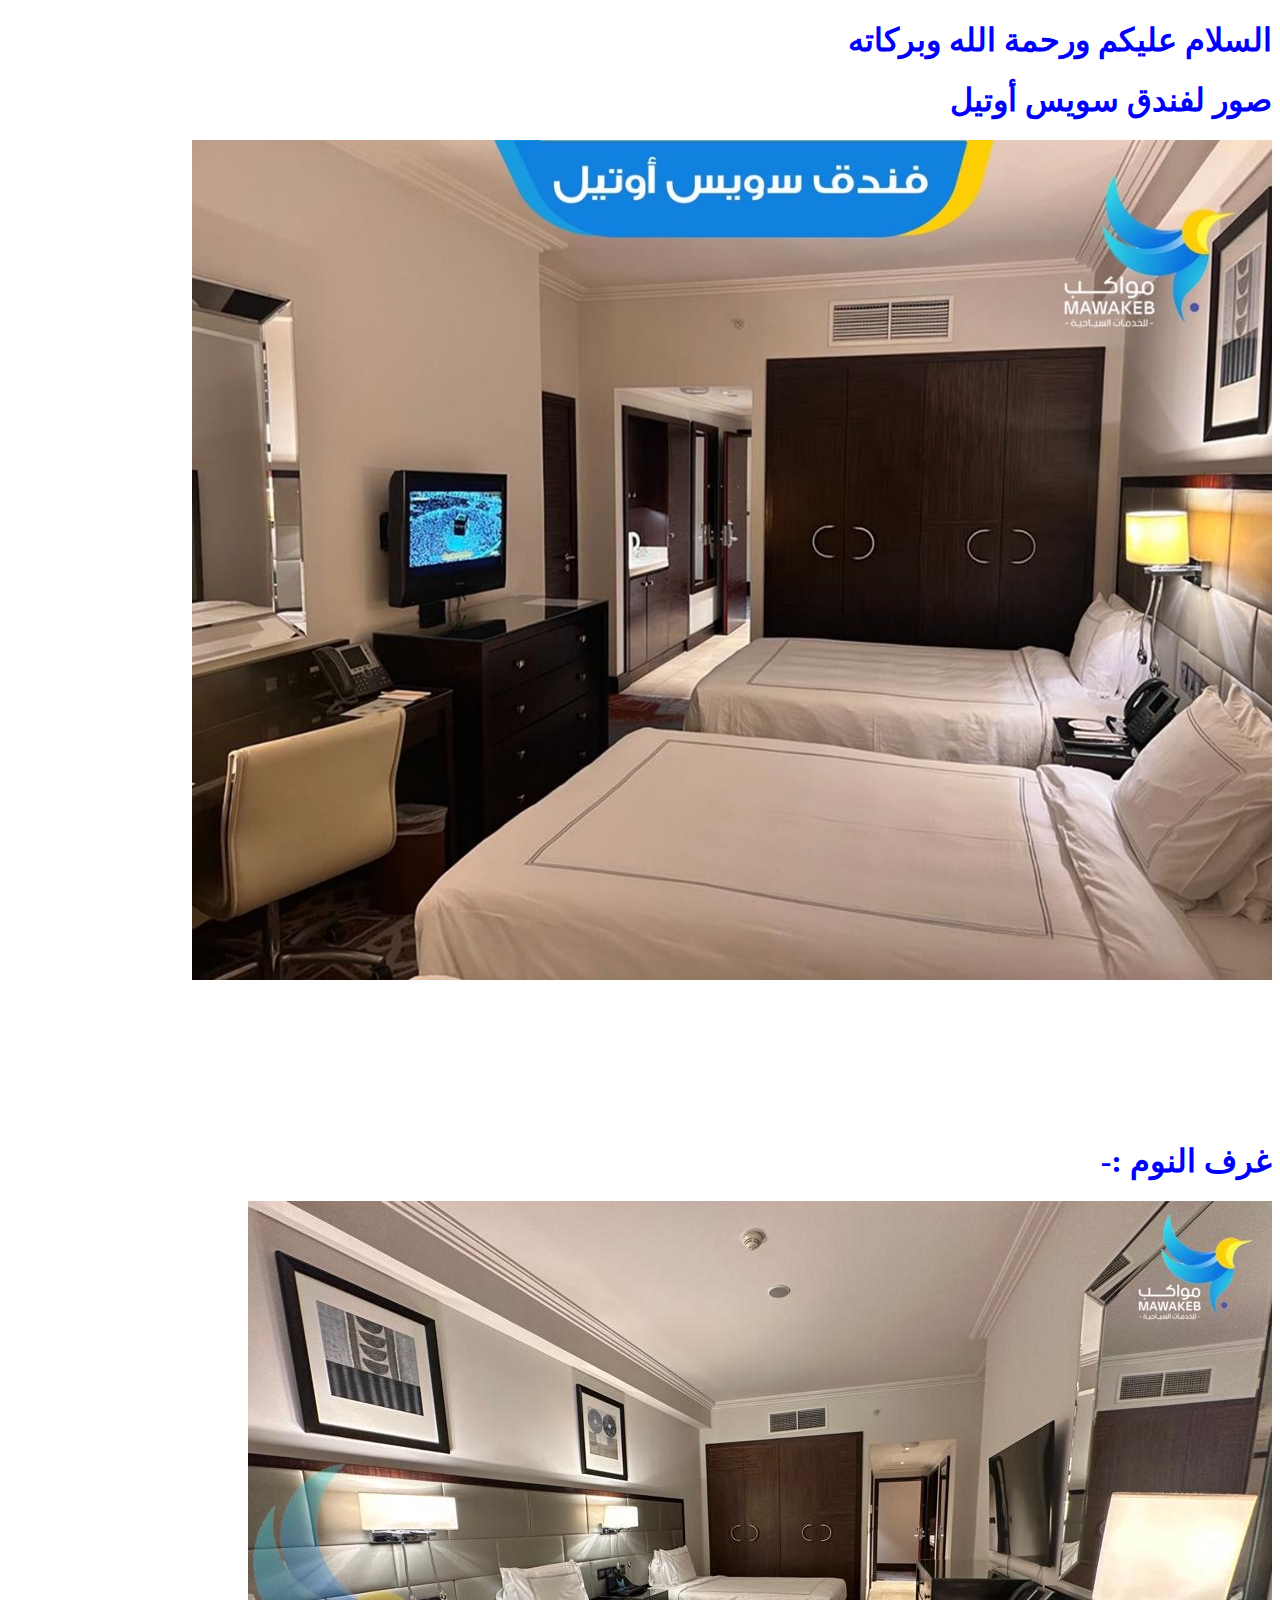
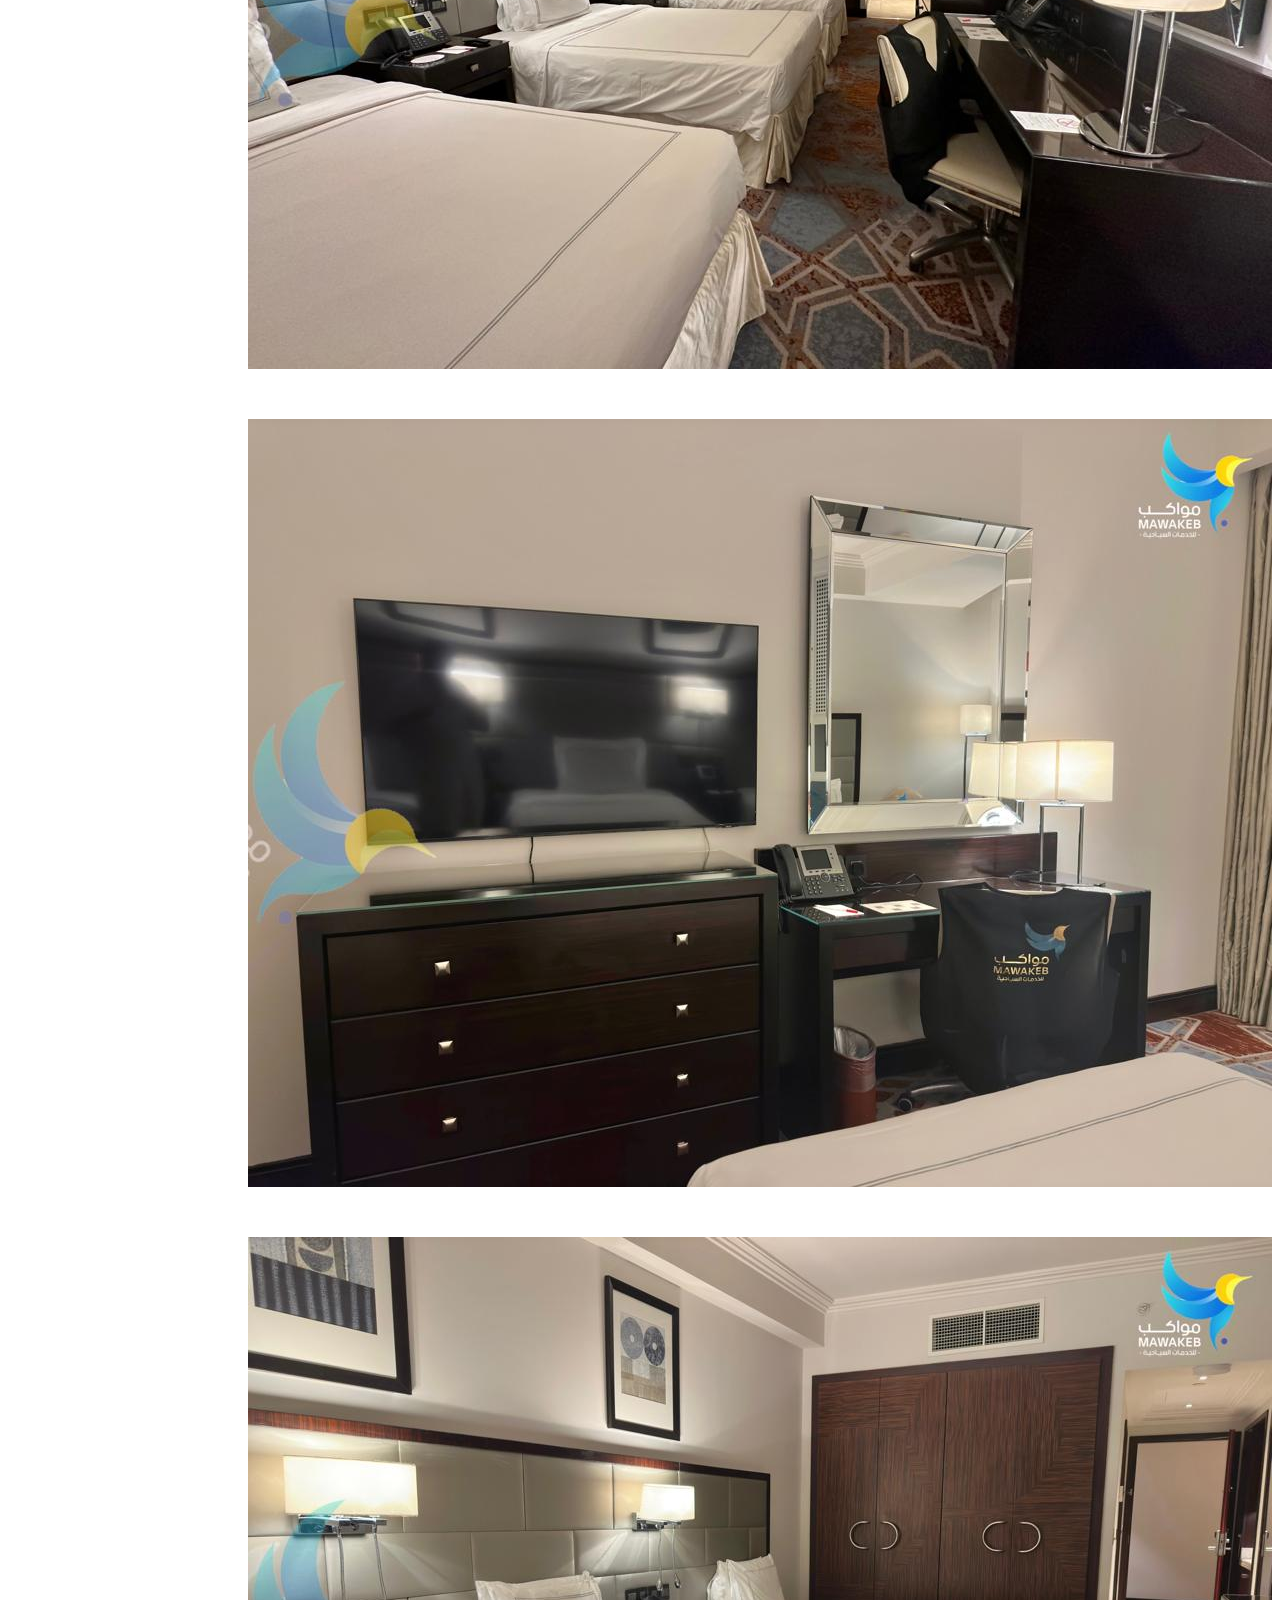
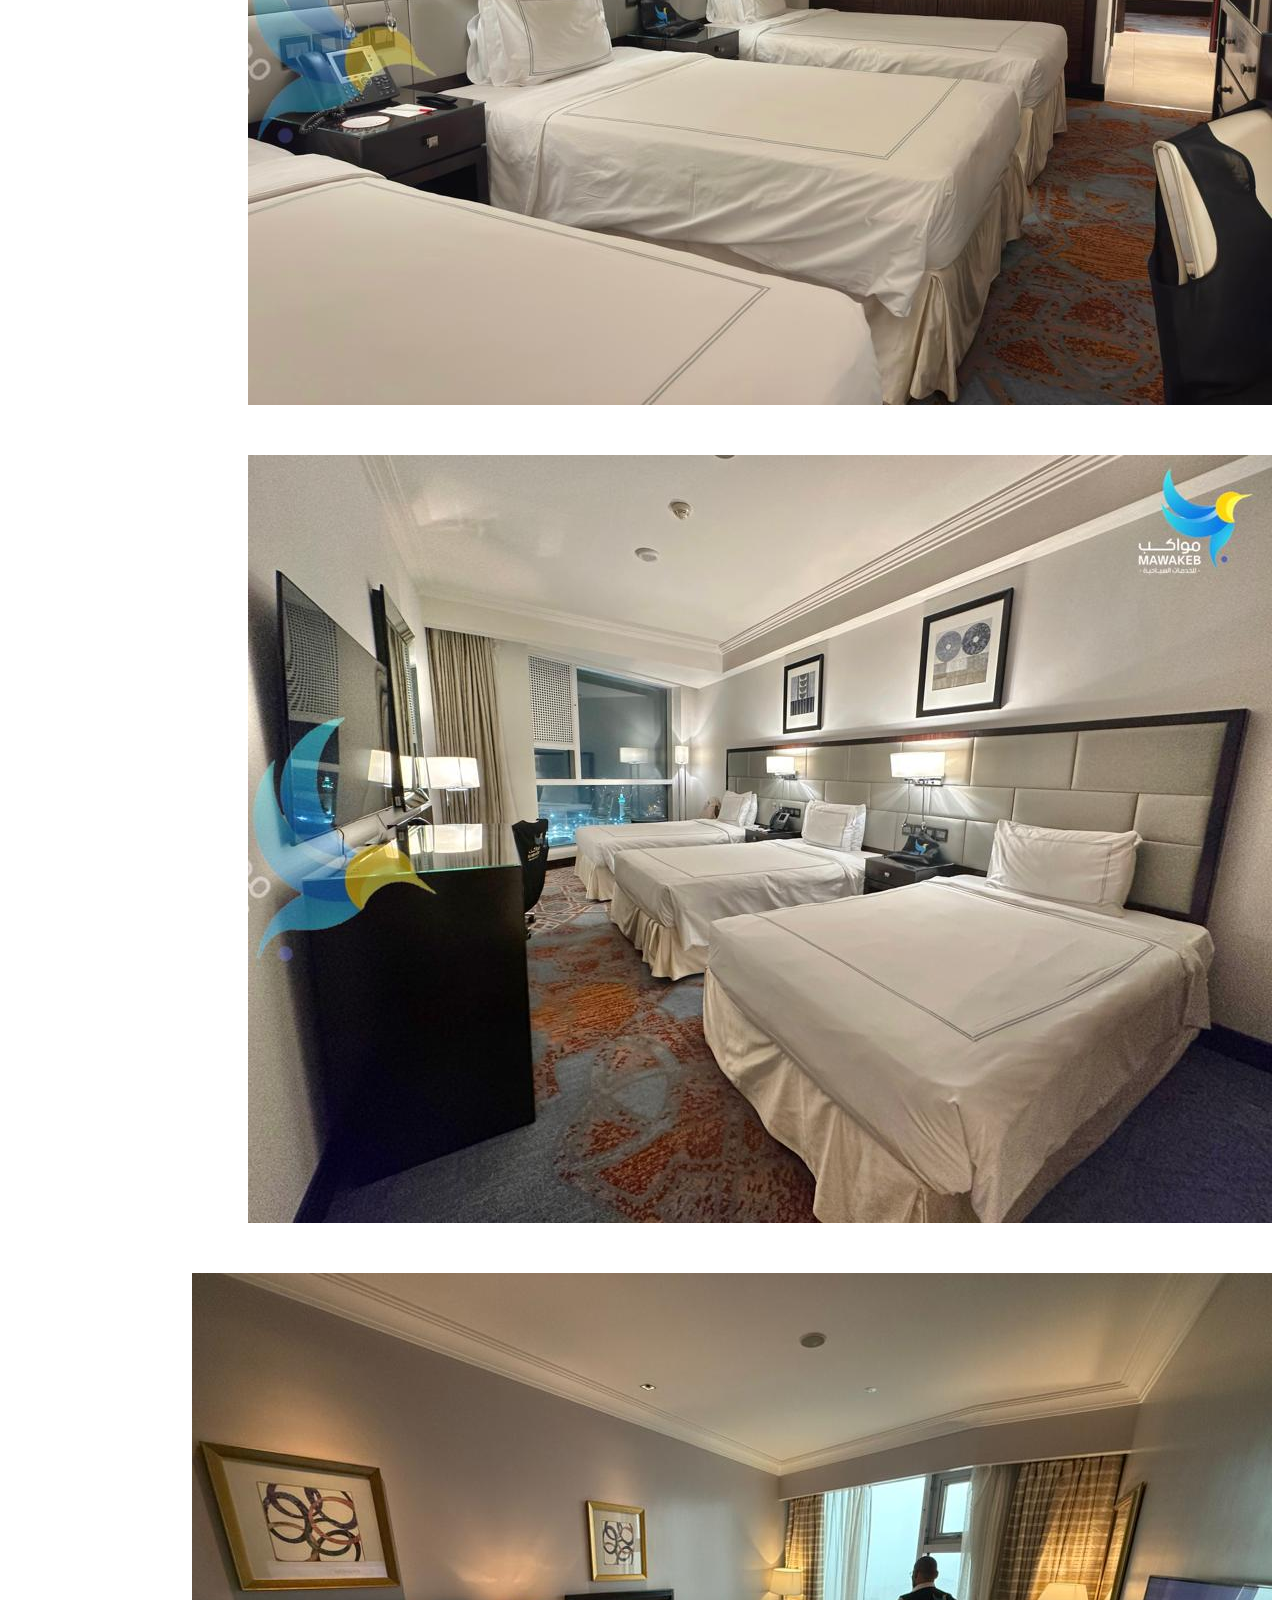
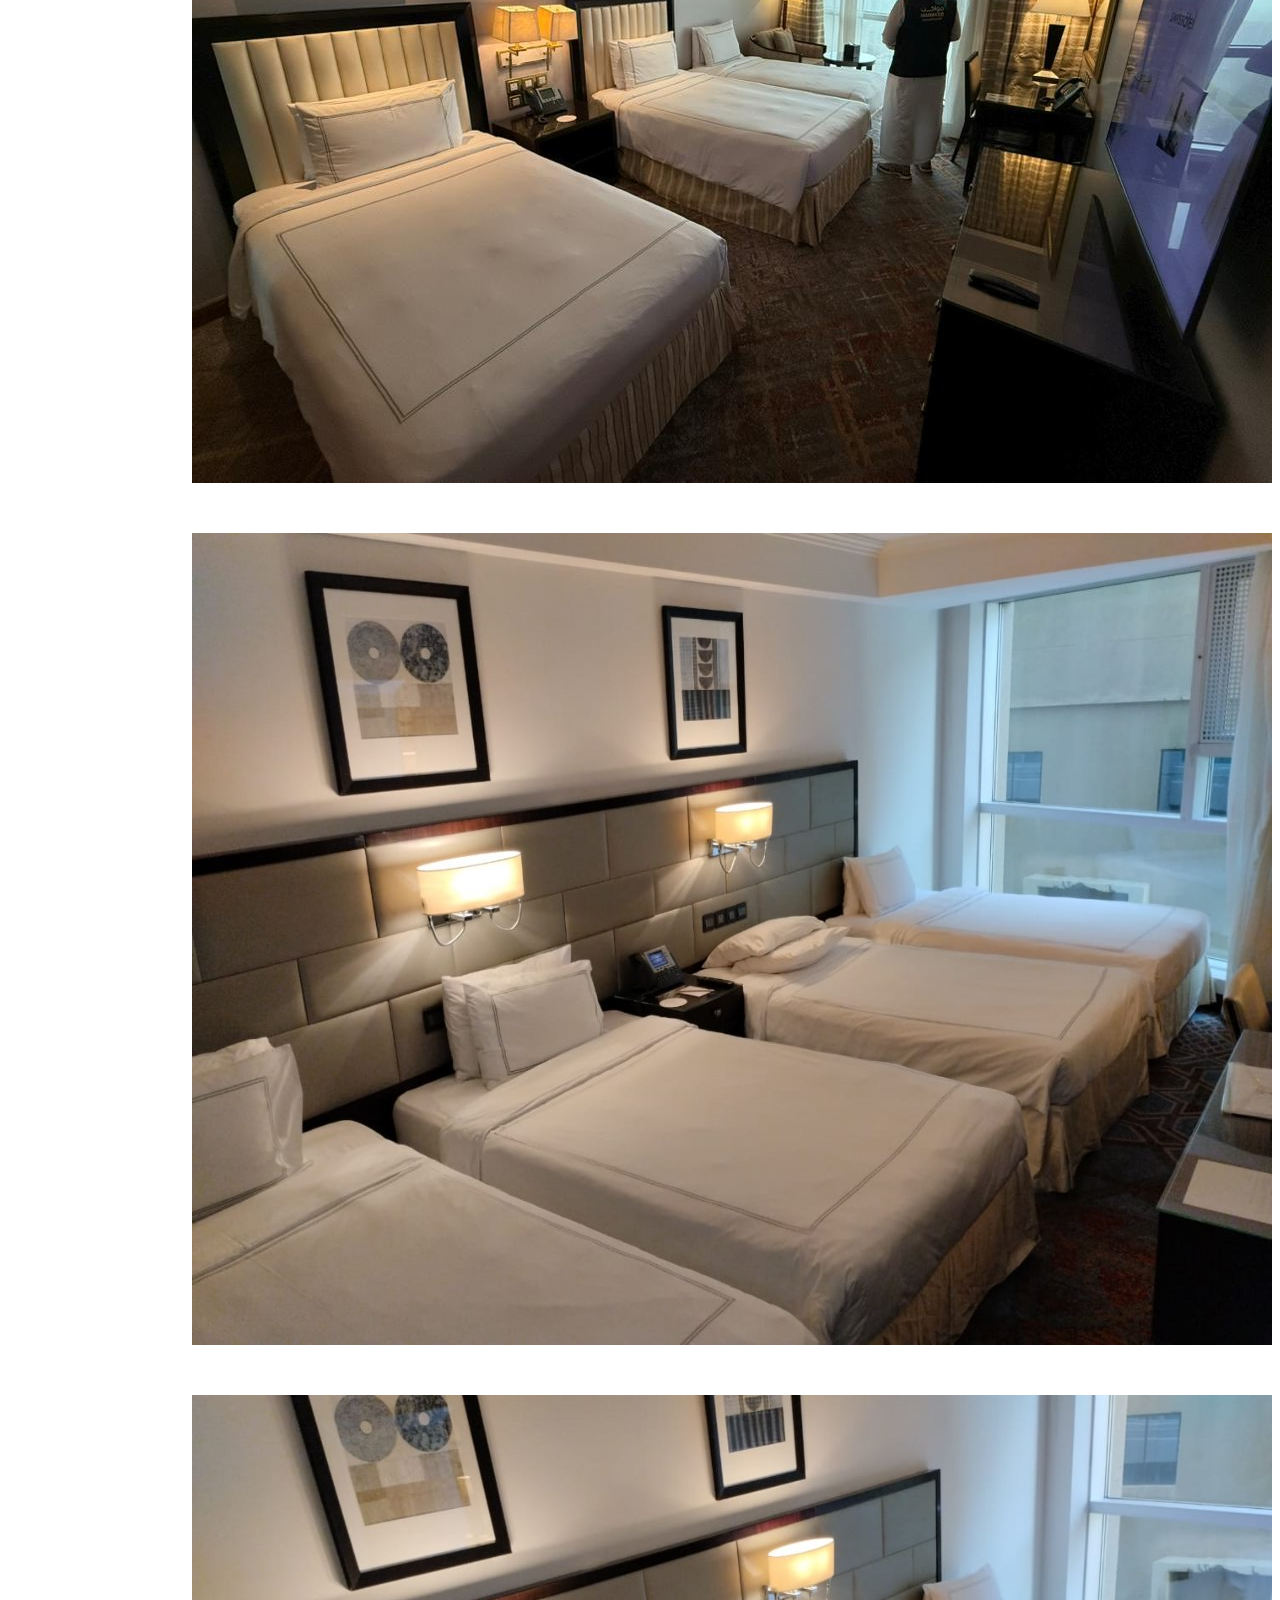
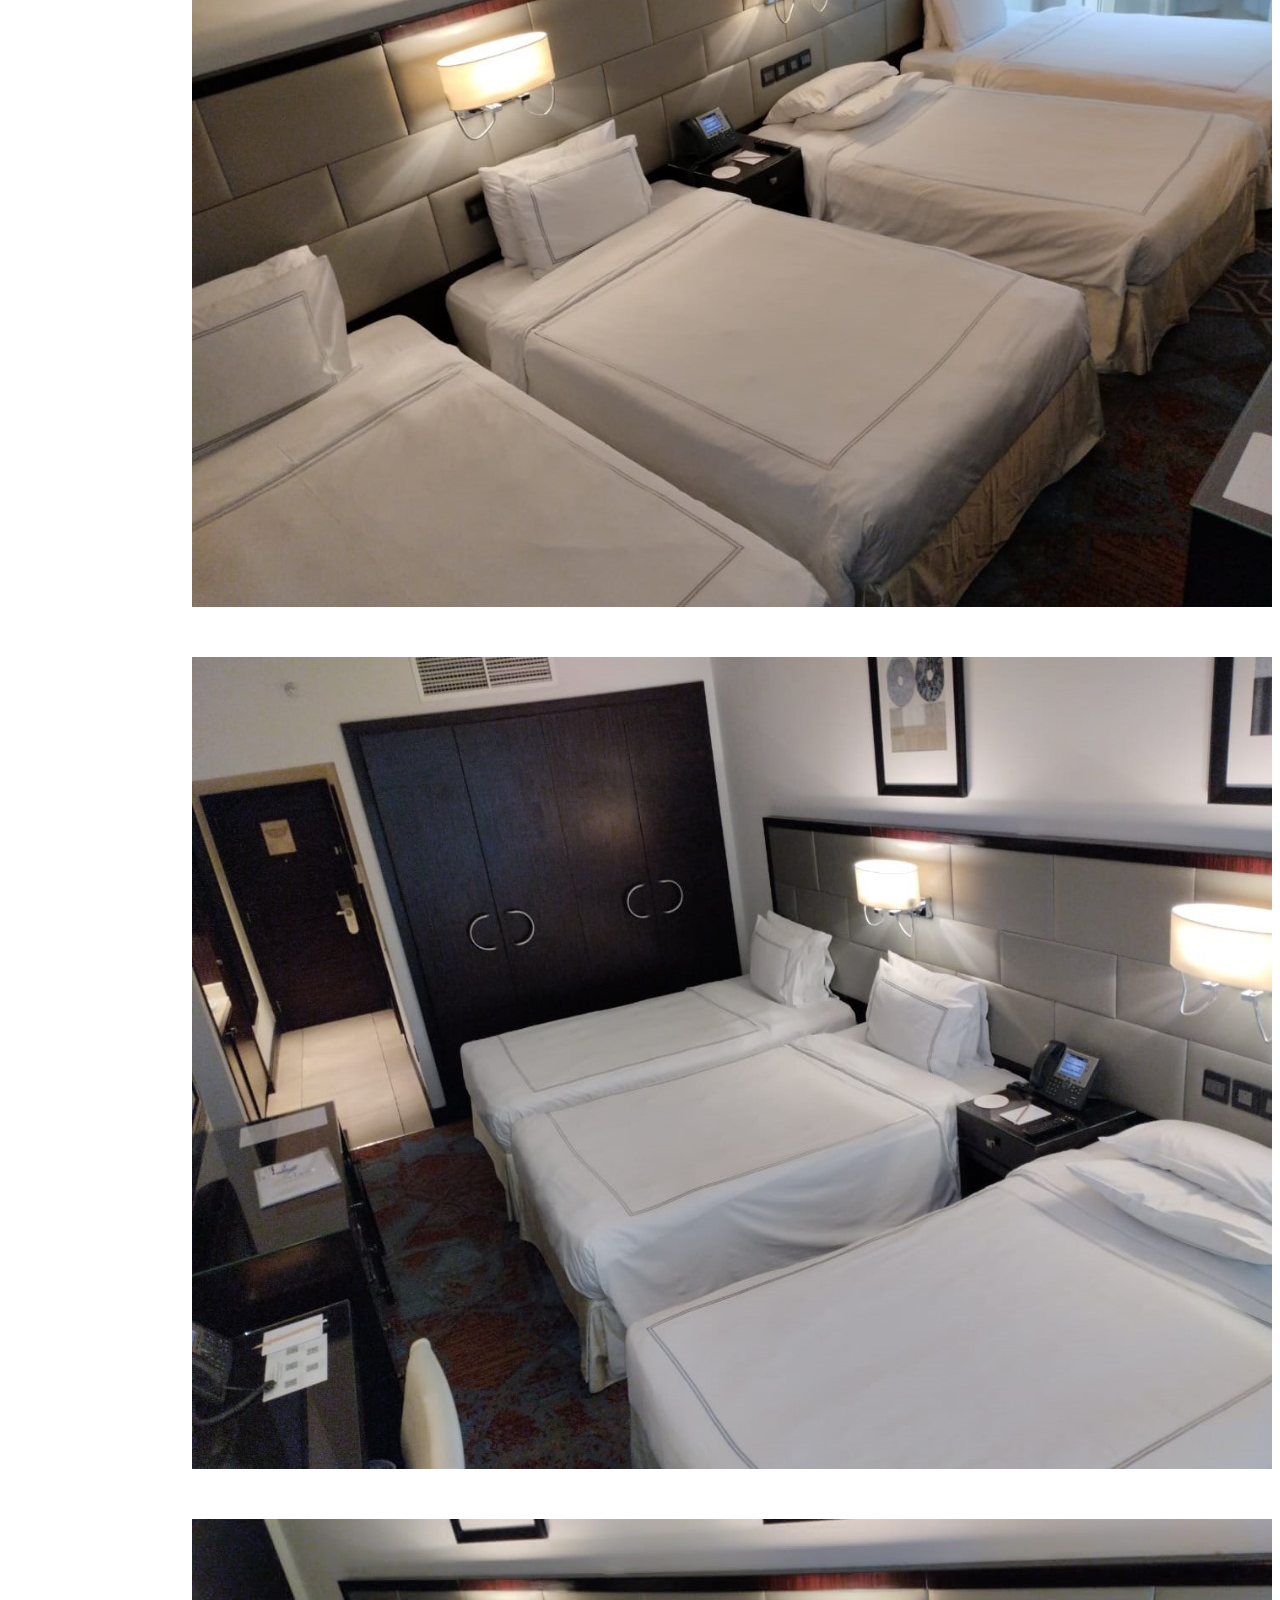
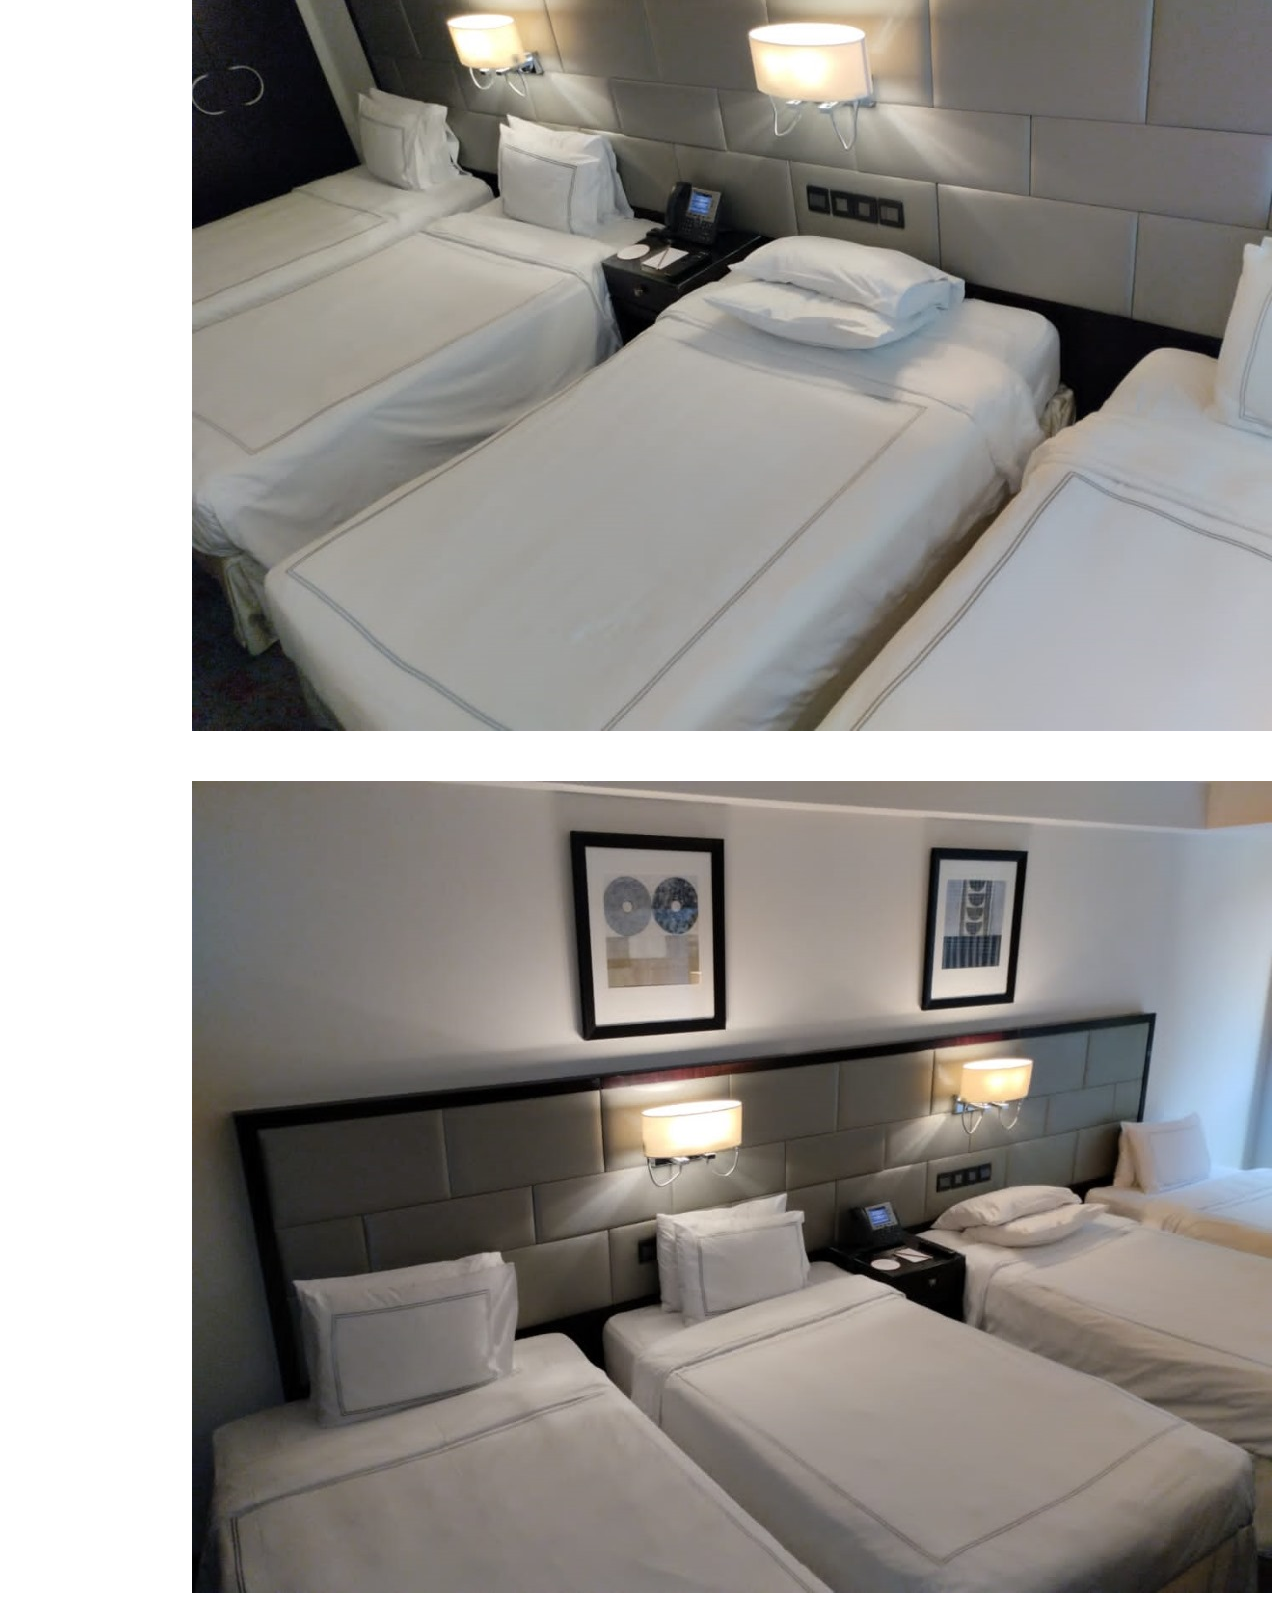
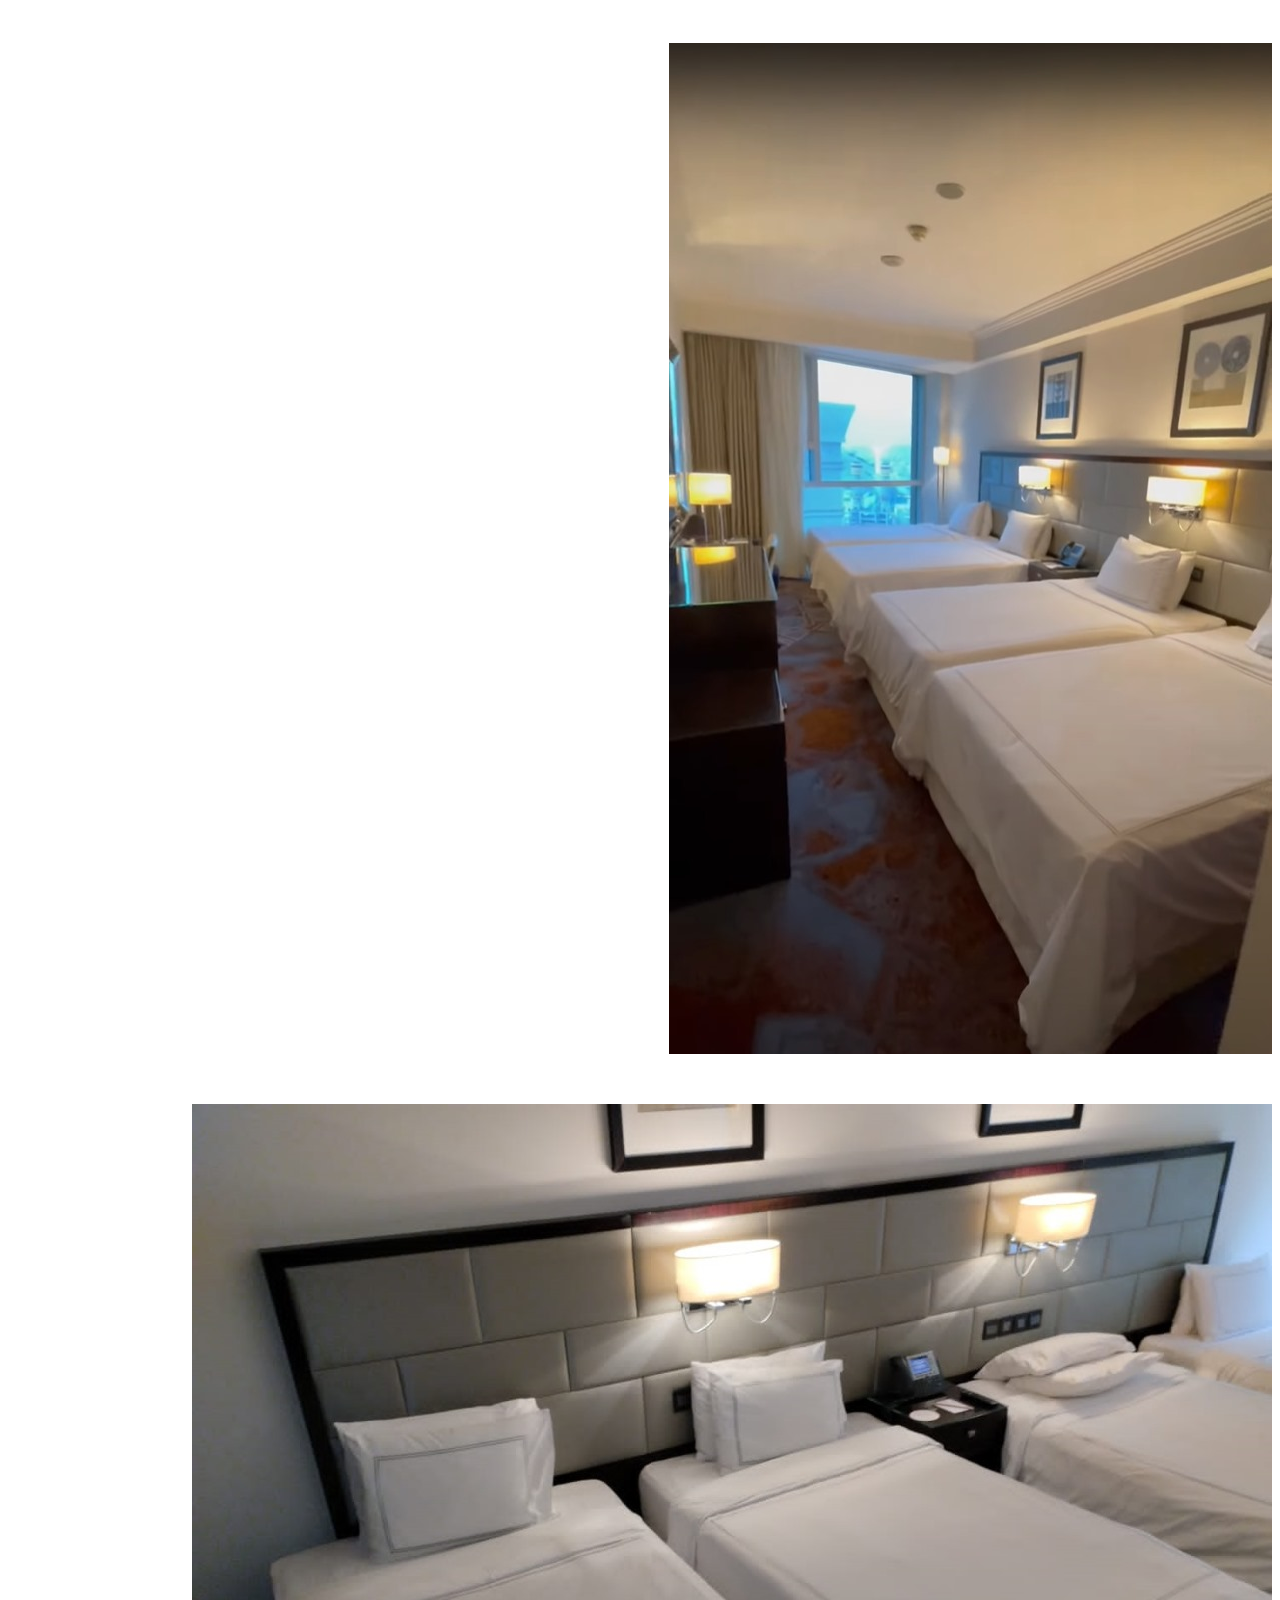
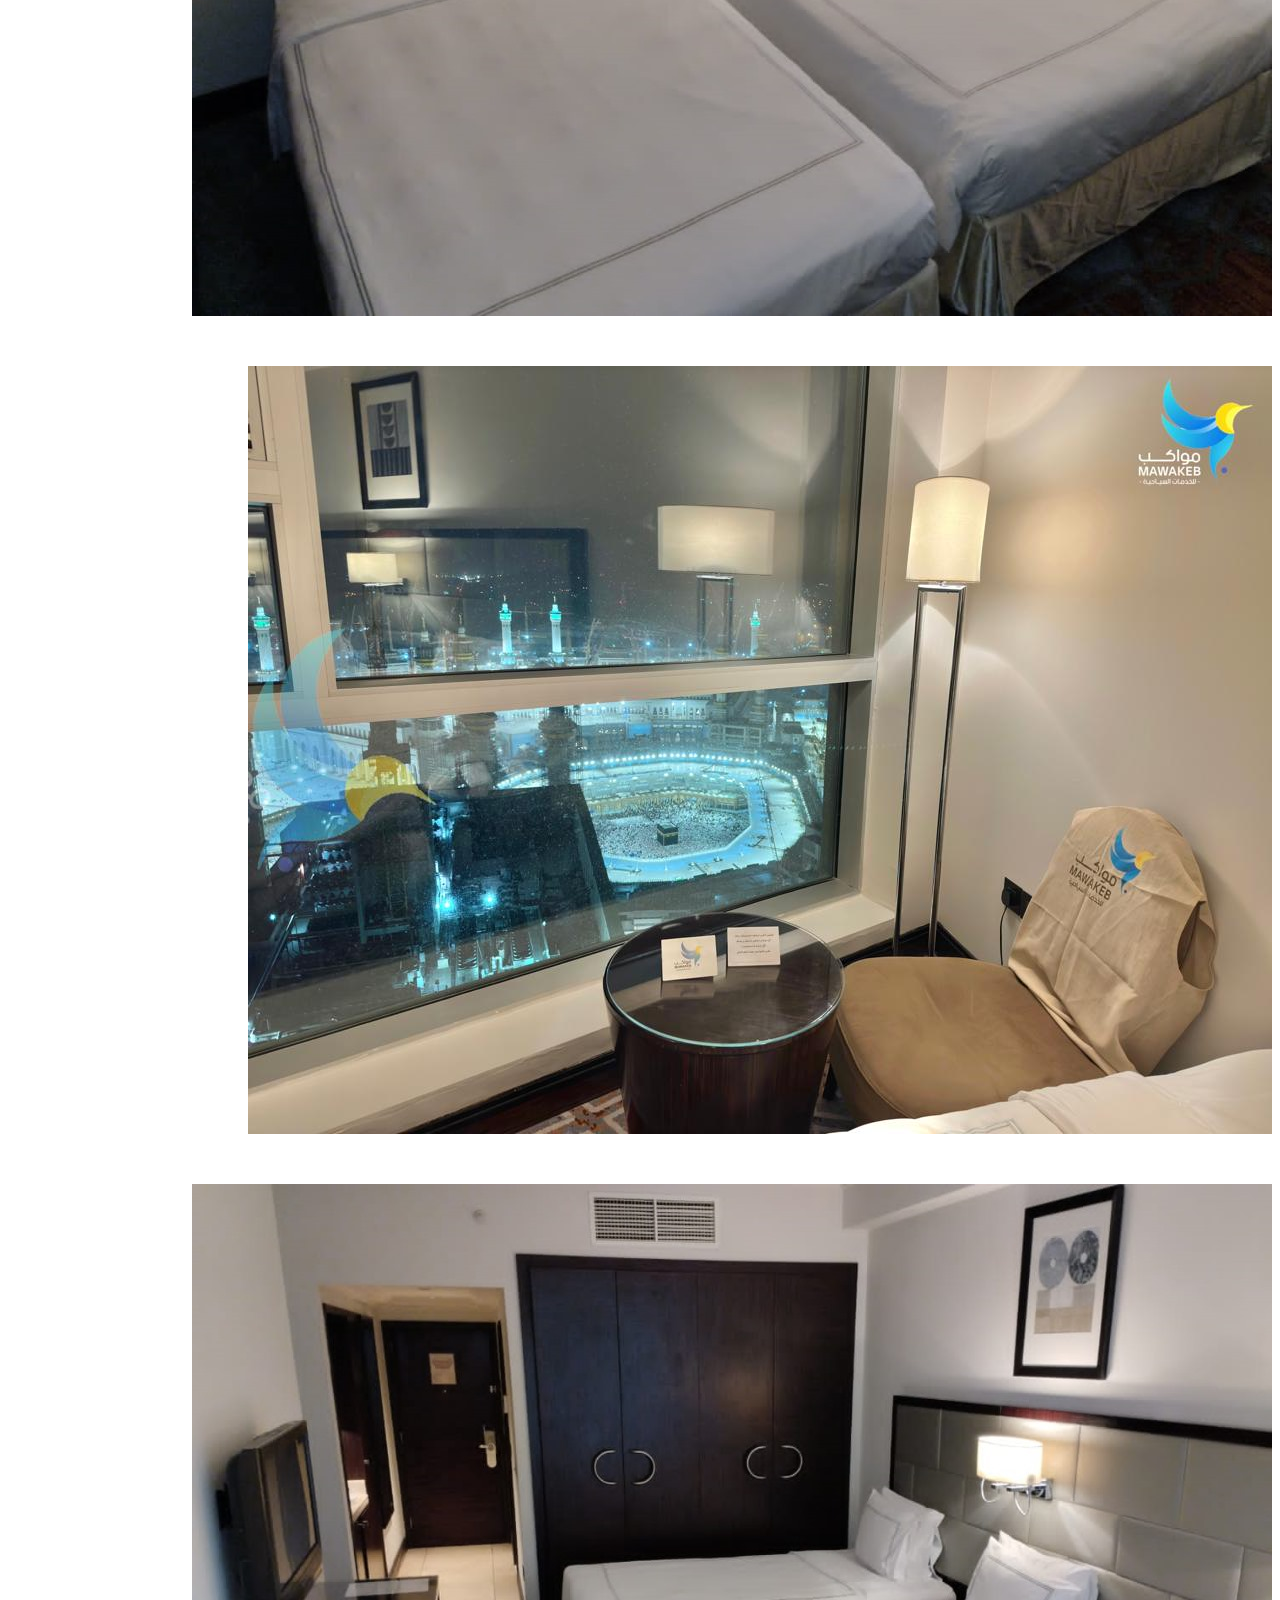
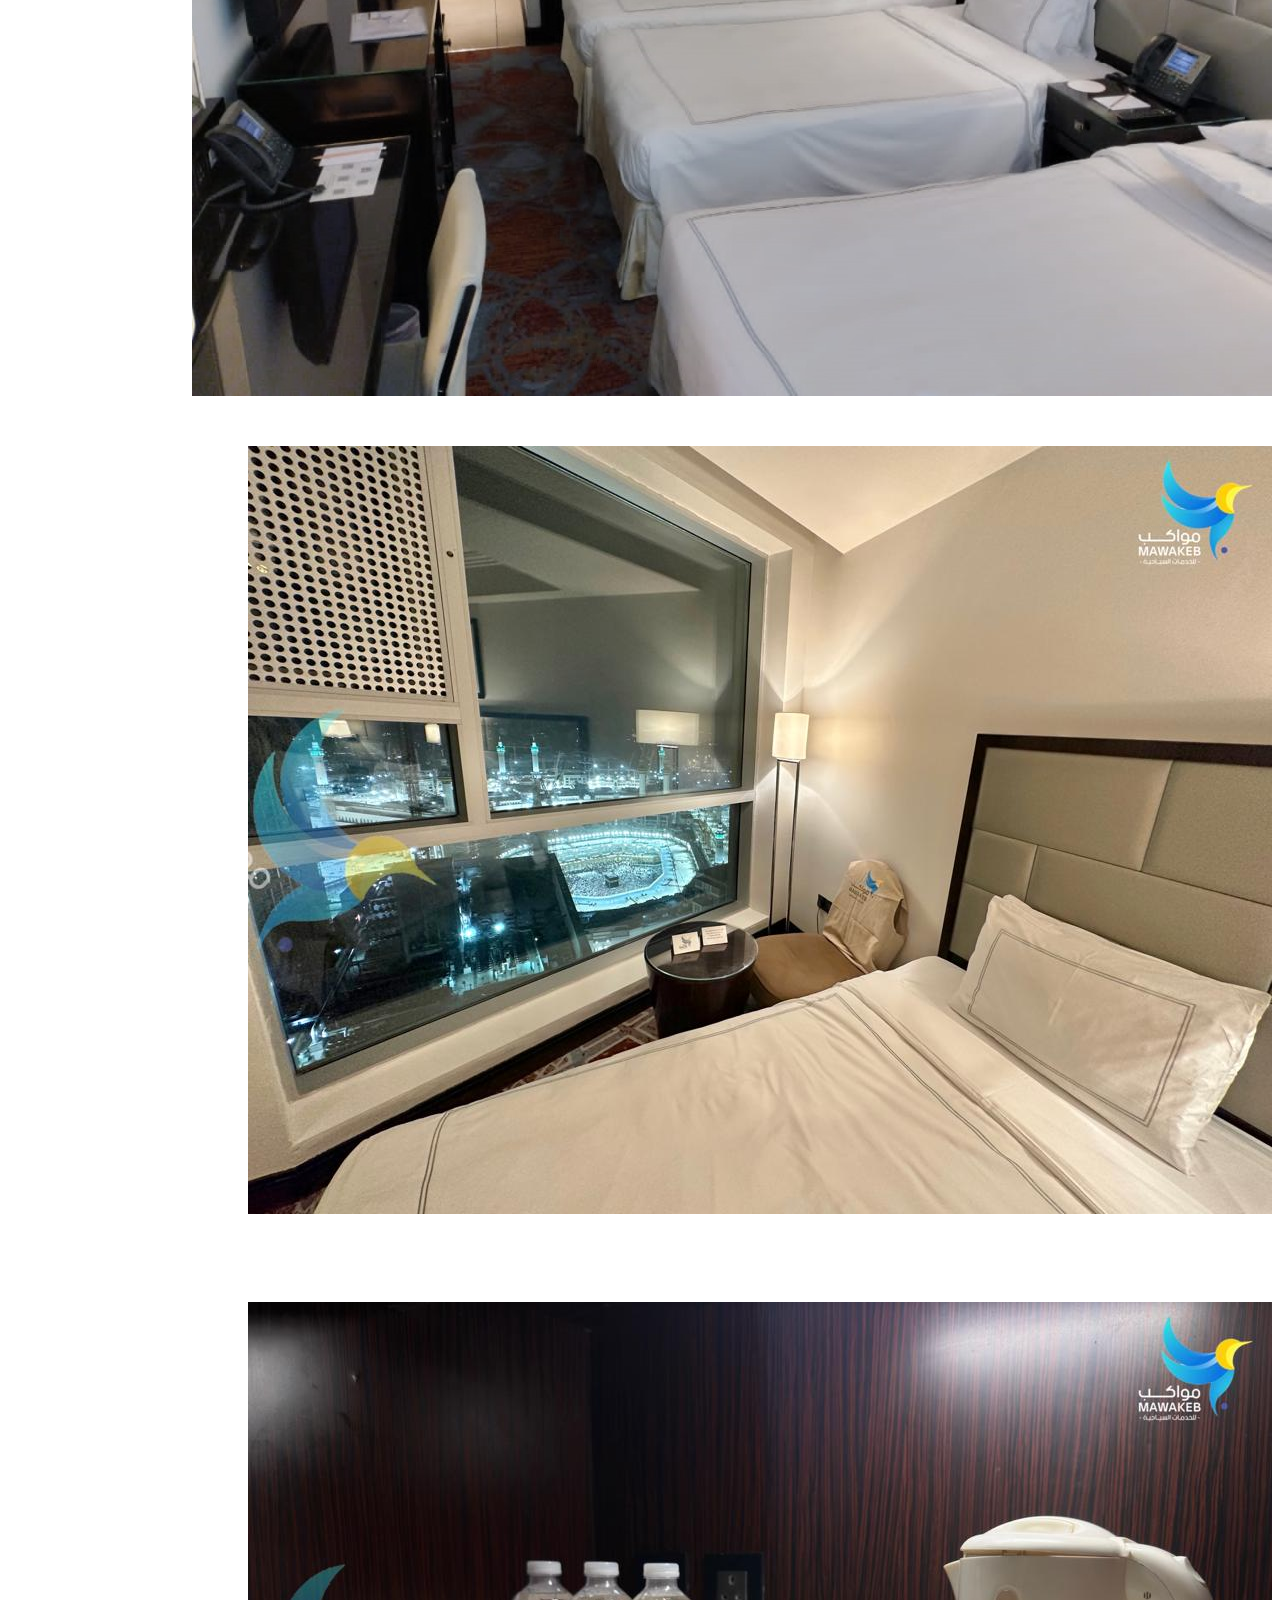
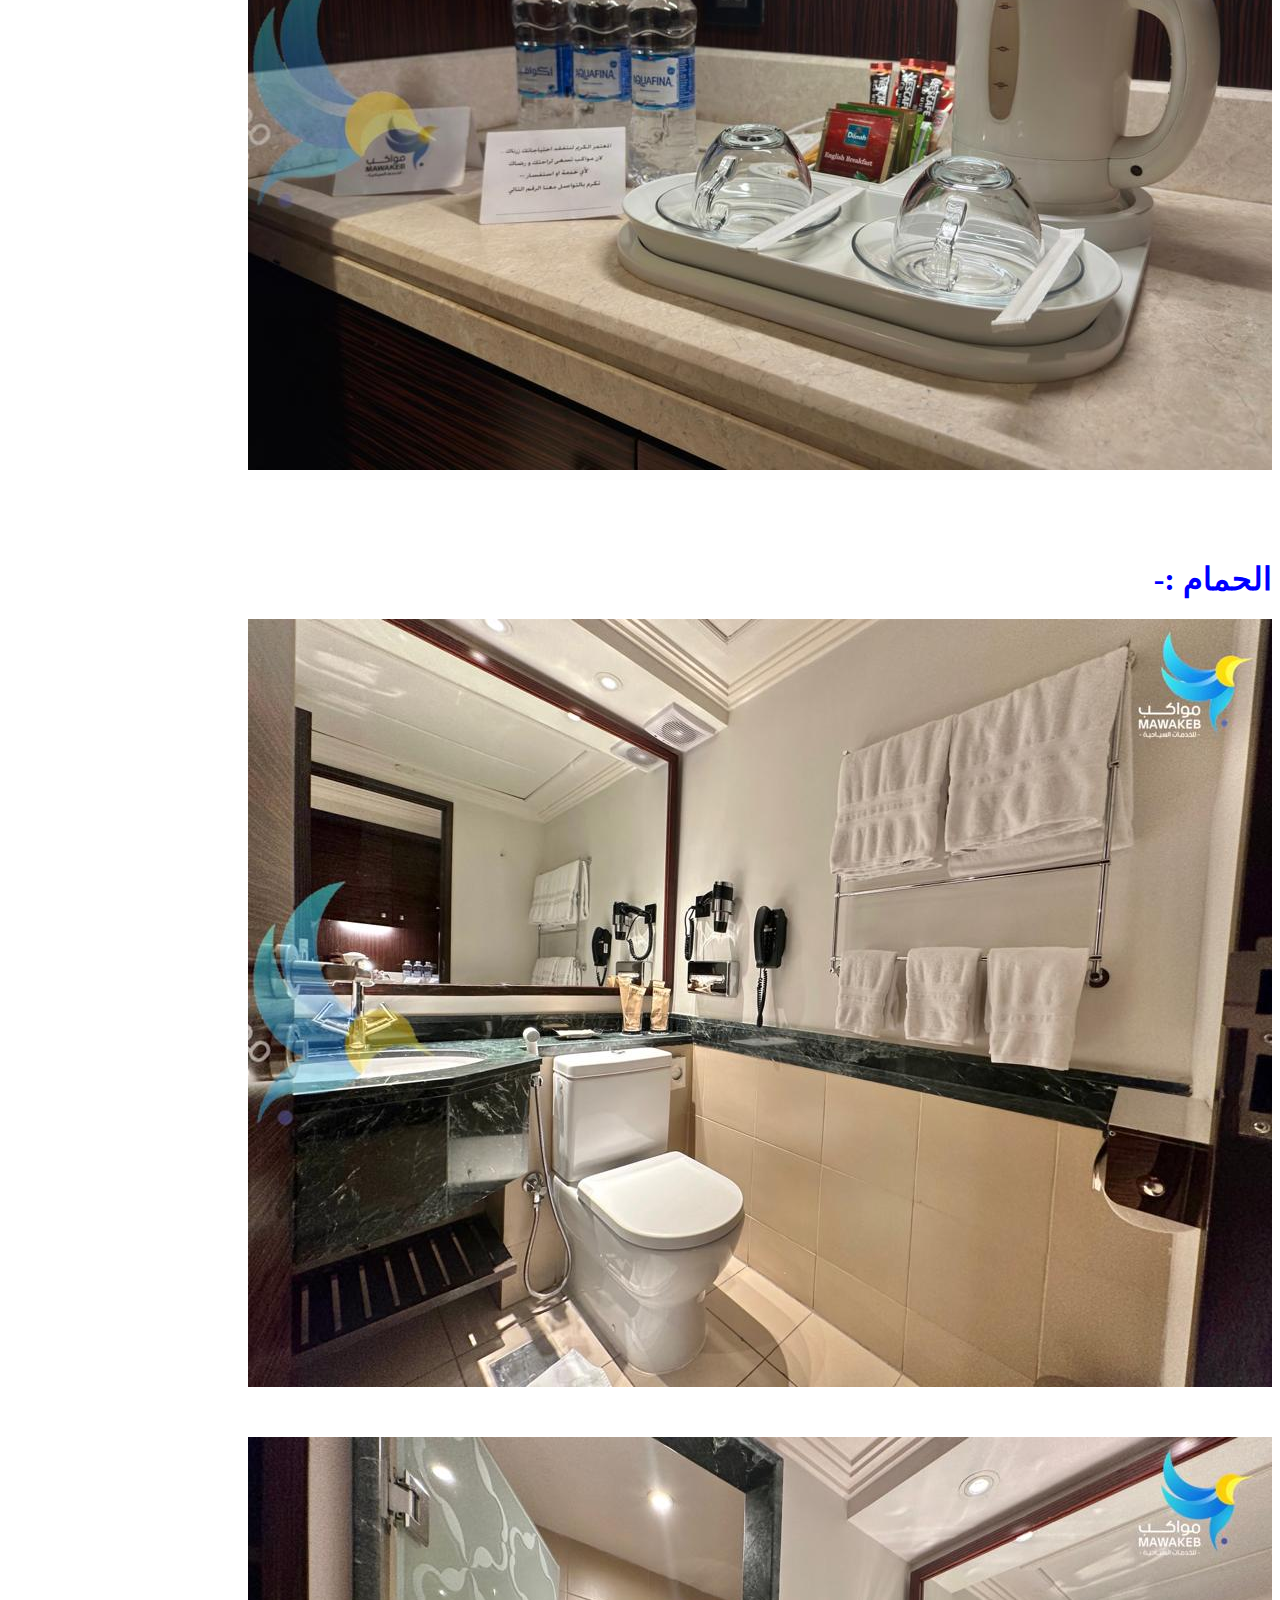
<file: html/سويس أوتيل.html>
﻿<!DOCTYPE html PUBLIC "-//W3C//DTD XHTML 1.0 Transitional//EN" "http://www.w3.org/TR/xhtml1/DTD/xhtml1-transitional.dtd">
<html xmlns="http://www.w3.org/1999/xhtml">

<head>
<meta content="text/html; charset=utf-8" http-equiv="Content-Type" />
<title>Untitled 1</title>
<style type="text/css">
.auto-style1 {
	text-align: right;
}
.auto-style2 {
	text-align: right;
	color: #0000FF;
}
</style>
</head>

<body>

<h1 class="auto-style2">السلام عليكم ورحمة الله وبركاته</h1>
<h1 class="auto-style2">صور لفندق سويس أوتيل</h1>
<p class="auto-style1">&nbsp;<img alt="" height="840" src="../سويس%20أوتيل/WhatsApp%20Image%202024-11-03%20at%208.55.28%20PM.jpeg" width="1080" /></p>
<p class="auto-style1">&nbsp;</p>
<p class="auto-style1">&nbsp;</p>
<p class="auto-style1">
&nbsp;</p>
<p class="auto-style1">&nbsp;</p>
<h1 class="auto-style2">-: غرف النوم</h1>
<p class="auto-style1">
<img alt="" height="768" src="../سويس%20أوتيل/New%20folder/WhatsApp%20Image%202024-11-03%20at%208.50.37%20PM%20(1).jpeg" width="1024" /></p>
<p class="auto-style1">&nbsp;</p>
<p class="auto-style1">
<img alt="" height="768" src="../سويس%20أوتيل/New%20folder/WhatsApp%20Image%202024-11-03%20at%208.50.36%20PM.jpeg" width="1024" /></p>
<p class="auto-style1">&nbsp;</p>
<p class="auto-style1">
<img alt="" height="768" src="../سويس%20أوتيل/New%20folder/WhatsApp%20Image%202024-11-03%20at%208.50.36%20PM%20(2).jpeg" width="1024" /></p>
<p class="auto-style1">&nbsp;</p>
<p class="auto-style1">
<img alt="" height="768" src="../سويس%20أوتيل/New%20folder/WhatsApp%20Image%202024-11-03%20at%208.50.36%20PM%20(1).jpeg" width="1024" /></p>
<p class="auto-style1">&nbsp;</p>
<p class="auto-style1">
<img alt="" height="810" src="../سويس%20أوتيل/New%20folder/WhatsApp%20Image%202024-11-03%20at%208.50.35%20PM%20(2).jpeg" width="1080" /></p>
<p class="auto-style1">&nbsp;</p>
<p class="auto-style1">
<img alt="" height="812" src="../سويس%20أوتيل/New%20folder/WhatsApp%20Image%202024-11-03%20at%208.50.34%20PM.jpeg" width="1080" /></p>
<p class="auto-style1">&nbsp;</p>
<p class="auto-style1">
<img alt="" height="812" src="../سويس%20أوتيل/New%20folder/WhatsApp%20Image%202024-11-03%20at%208.50.34%20PM%20(1).jpeg" width="1080" /></p>
<p class="auto-style1">&nbsp;</p>
<p class="auto-style1">
<img alt="" height="812" src="../سويس%20أوتيل/New%20folder/WhatsApp%20Image%202024-11-03%20at%208.50.33%20PM.jpeg" width="1080" /></p>
<p class="auto-style1">&nbsp;</p>
<p class="auto-style1">
<img alt="" height="812" src="../سويس%20أوتيل/New%20folder/WhatsApp%20Image%202024-11-03%20at%208.50.33%20PM%20(2).jpeg" width="1080" /></p>
<p class="auto-style1">&nbsp;</p>
<p class="auto-style1">
<img alt="" height="812" src="../سويس%20أوتيل/New%20folder/WhatsApp%20Image%202024-11-03%20at%208.50.33%20PM%20(1).jpeg" width="1080" /></p>
<p class="auto-style1">&nbsp;</p>
<p class="auto-style1">
<img alt="" height="1011" src="../سويس%20أوتيل/New%20folder/WhatsApp%20Image%202024-11-03%20at%208.50.31%20PM%20(3).jpeg" width="603" /></p>
<p class="auto-style1">&nbsp;</p>
<p class="auto-style1">
<img alt="" height="812" src="../سويس%20أوتيل/New%20folder/WhatsApp%20Image%202024-11-03%20at%208.50.31%20PM%20(1).jpeg" width="1080" /></p>
<p class="auto-style1">&nbsp;</p>
<p class="auto-style1">
<img alt="" height="768" src="../سويس%20أوتيل/New%20folder/WhatsApp%20Image%202024-11-03%20at%208.50.29%20PM.jpeg" width="1024" /></p>
<p class="auto-style1">&nbsp;</p>
<p class="auto-style1">
<img alt="" height="812" src="../سويس%20أوتيل/New%20folder/WhatsApp%20Image%202024-11-03%20at%208.50.29%20PM%20(1).jpeg" width="1080" /></p>
<p class="auto-style1">&nbsp;</p>
<p class="auto-style1">&nbsp;<img alt="" height="768" src="../سويس%20أوتيل/New%20folder/WhatsApp%20Image%202024-11-03%20at%208.50.28%20PM.jpeg" width="1024" /></p>
<p class="auto-style1">&nbsp;</p>
<p class="auto-style1">&nbsp;</p>
<p class="auto-style1">
<img alt="" height="768" src="../سويس%20أوتيل/WhatsApp%20Image%202024-11-03%20at%208.50.31%20PM%20(2).jpeg" width="1024" /></p>
<p class="auto-style1">&nbsp;</p>
<p class="auto-style1">&nbsp;</p>
<h1 class="auto-style2">-: الحمام</h1>
<p class="auto-style1">
<img alt="" height="768" src="../سويس%20أوتيل/New%20folder%20(2)/WhatsApp%20Image%202024-11-03%20at%208.50.37%20PM.jpeg" width="1024" /></p>
<p class="auto-style1">&nbsp;</p>
<p class="auto-style1">
<img alt="" height="768" src="../سويس%20أوتيل/New%20folder%20(2)/WhatsApp%20Image%202024-11-03%20at%208.50.31%20PM.jpeg" width="1024" /></p>
<p class="auto-style1">&nbsp;</p>
<p class="auto-style1">&nbsp;</p>
<h1 class="auto-style2">-: <strong>وجبات الأفطار</strong></h1>
<p class="auto-style1">
<img alt="" height="584" src="../سويس%20أوتيل/New%20folder%20(3)/WhatsApp%20Image%202024-11-03%20at%208.50.37%20PM%20(2).jpeg" width="1024" /></p>
<p class="auto-style1">&nbsp;</p>
<p class="auto-style1">
<img alt="" height="768" src="../سويس%20أوتيل/New%20folder%20(3)/WhatsApp%20Image%202024-11-03%20at%208.50.35%20PM.jpeg" width="1024" /></p>
<p class="auto-style1">&nbsp;</p>
<p class="auto-style1">
<img alt="" height="768" src="../سويس%20أوتيل/New%20folder%20(3)/WhatsApp%20Image%202024-11-03%20at%208.50.35%20PM%20(3).jpeg" width="1024" /></p>
<p class="auto-style1">&nbsp;</p>
<p class="auto-style1">
<img alt="" height="584" src="../سويس%20أوتيل/New%20folder%20(3)/WhatsApp%20Image%202024-11-03%20at%208.50.35%20PM%20(1).jpeg" width="1024" /></p>
<p class="auto-style1">&nbsp;</p>
<p class="auto-style1">
<img alt="" height="584" src="../سويس%20أوتيل/New%20folder%20(3)/WhatsApp%20Image%202024-11-03%20at%208.50.34%20PM%20(2).jpeg" width="1024" /></p>
<p class="auto-style1">&nbsp;</p>
<p class="auto-style1">
<img alt="" height="768" src="../سويس%20أوتيل/New%20folder%20(3)/WhatsApp%20Image%202024-11-03%20at%208.50.33%20PM%20(3).jpeg" width="1024" /></p>
<p class="auto-style1">&nbsp;</p>
<p class="auto-style1">
<img alt="" height="768" src="../سويس%20أوتيل/New%20folder%20(3)/WhatsApp%20Image%202024-11-03%20at%208.50.32%20PM.jpeg" width="1024" /></p>
<p class="auto-style1">&nbsp;</p>
<p class="auto-style1">
<img alt="" height="584" src="../سويس%20أوتيل/New%20folder%20(3)/WhatsApp%20Image%202024-11-03%20at%208.50.32%20PM%20(2).jpeg" width="1024" /></p>
<p class="auto-style1">&nbsp;</p>
<p class="auto-style1">
<img alt="" height="768" src="../سويس%20أوتيل/New%20folder%20(3)/WhatsApp%20Image%202024-11-03%20at%208.50.32%20PM%20(1).jpeg" width="1024" /></p>
<p class="auto-style1">&nbsp;</p>
<p class="auto-style1">
<img alt="" height="768" src="../سويس%20أوتيل/New%20folder%20(3)/WhatsApp%20Image%202024-11-03%20at%208.50.30%20PM.jpeg" width="1024" /></p>

<p class="auto-style1">
<img alt="" height="855" src="../سويس%20أوتيل/WhatsApp%20Image%202024-11-03%20at%208.53.43%20PM.jpeg" width="691" /></p>

</body>

</html>
</file>
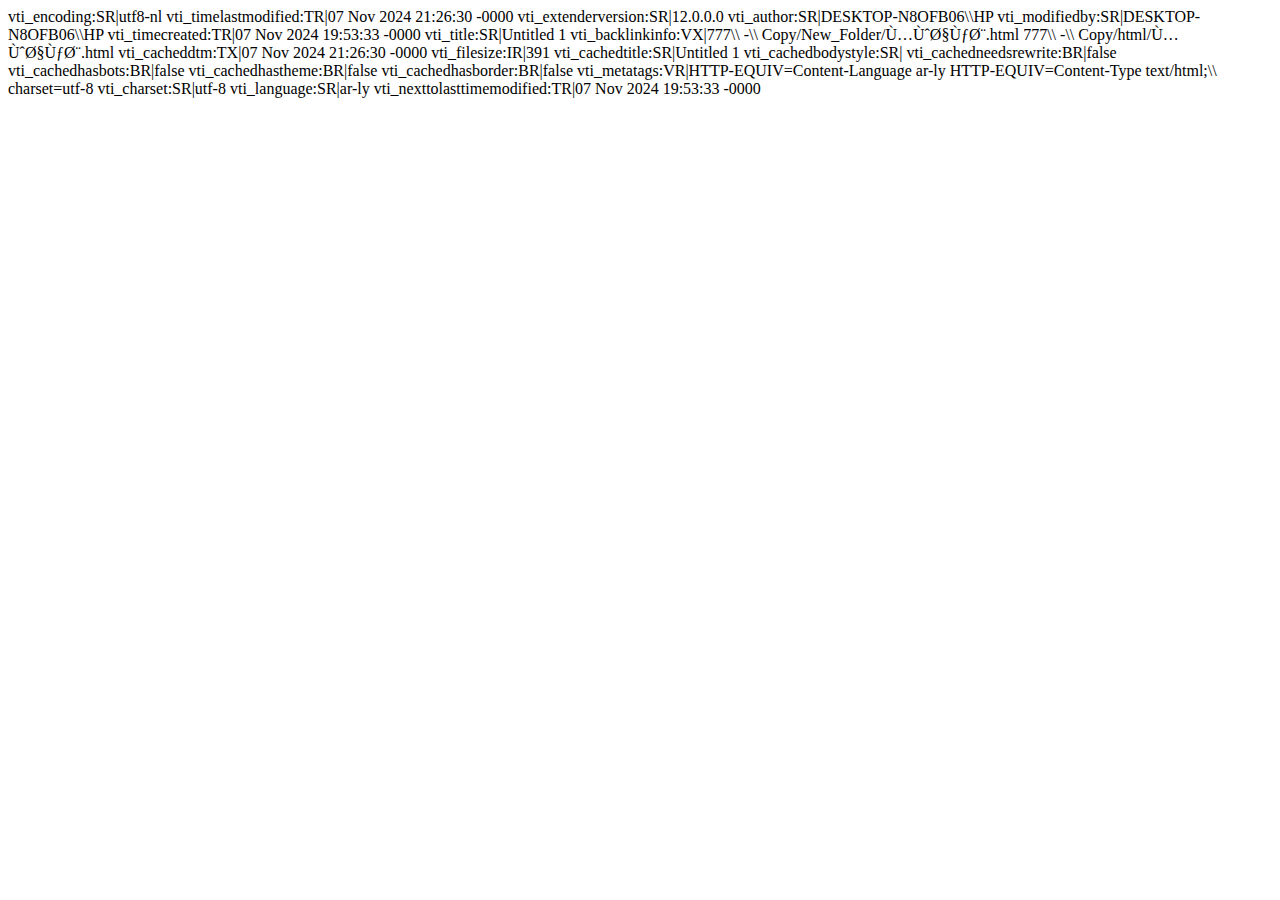
<file: html/_vti_cnf/الفيرمونت.html>
vti_encoding:SR|utf8-nl
vti_timelastmodified:TR|07 Nov 2024 21:26:30 -0000
vti_extenderversion:SR|12.0.0.0
vti_author:SR|DESKTOP-N8OFB06\\HP
vti_modifiedby:SR|DESKTOP-N8OFB06\\HP
vti_timecreated:TR|07 Nov 2024 19:53:33 -0000
vti_title:SR|Untitled 1
vti_backlinkinfo:VX|777\\ -\\ Copy/New_Folder/مواكب.html 777\\ -\\ Copy/html/مواكب.html
vti_cacheddtm:TX|07 Nov 2024 21:26:30 -0000
vti_filesize:IR|391
vti_cachedtitle:SR|Untitled 1
vti_cachedbodystyle:SR|<body>
vti_cachedneedsrewrite:BR|false
vti_cachedhasbots:BR|false
vti_cachedhastheme:BR|false
vti_cachedhasborder:BR|false
vti_metatags:VR|HTTP-EQUIV=Content-Language ar-ly HTTP-EQUIV=Content-Type text/html;\\ charset=utf-8
vti_charset:SR|utf-8
vti_language:SR|ar-ly
vti_nexttolasttimemodified:TR|07 Nov 2024 19:53:33 -0000
</file>
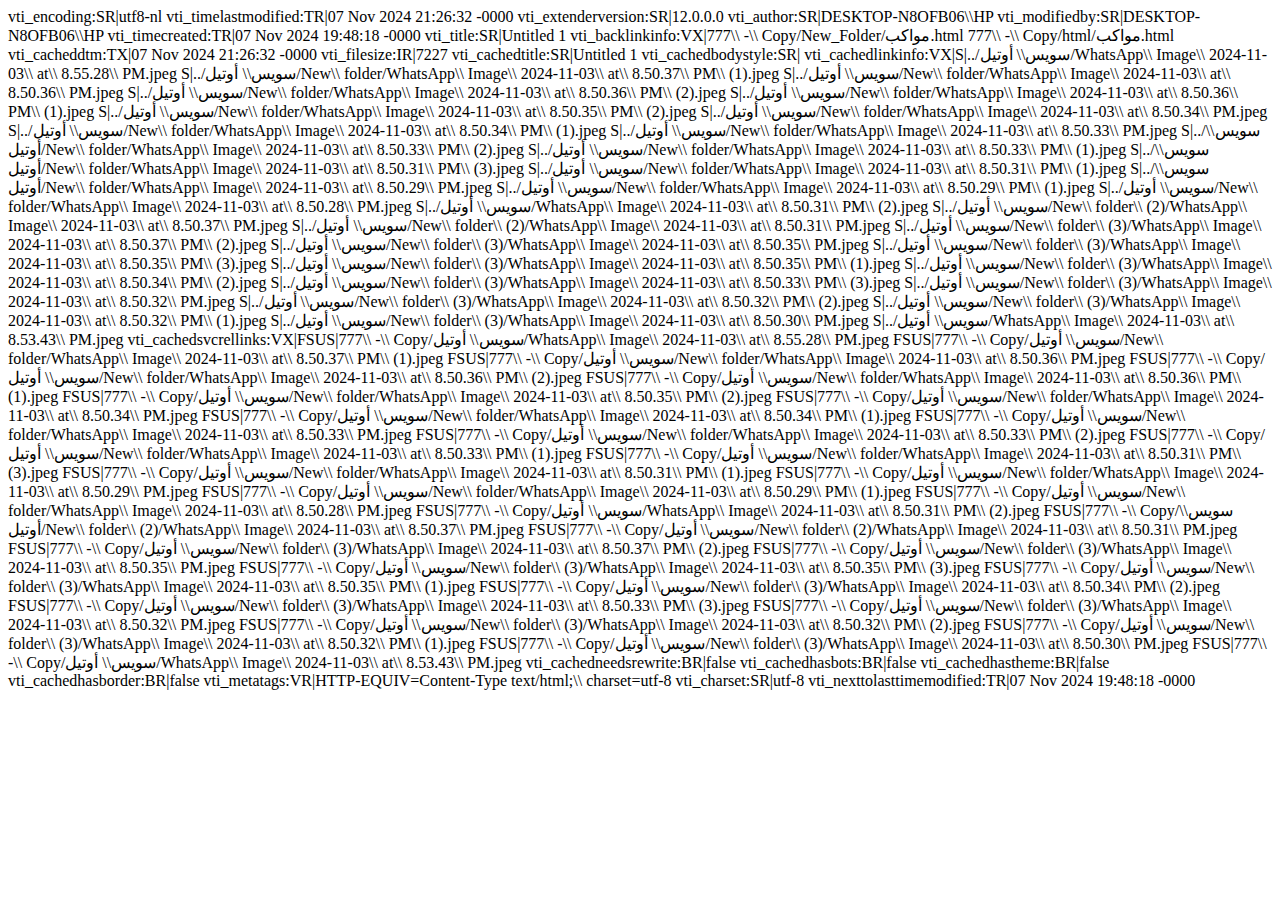
<file: html/_vti_cnf/سويس أوتيل.html>
vti_encoding:SR|utf8-nl
vti_timelastmodified:TR|07 Nov 2024 21:26:32 -0000
vti_extenderversion:SR|12.0.0.0
vti_author:SR|DESKTOP-N8OFB06\\HP
vti_modifiedby:SR|DESKTOP-N8OFB06\\HP
vti_timecreated:TR|07 Nov 2024 19:48:18 -0000
vti_title:SR|Untitled 1
vti_backlinkinfo:VX|777\\ -\\ Copy/New_Folder/مواكب.html 777\\ -\\ Copy/html/مواكب.html
vti_cacheddtm:TX|07 Nov 2024 21:26:32 -0000
vti_filesize:IR|7227
vti_cachedtitle:SR|Untitled 1
vti_cachedbodystyle:SR|<body>
vti_cachedlinkinfo:VX|S|../سويس\\ أوتيل/WhatsApp\\ Image\\ 2024-11-03\\ at\\ 8.55.28\\ PM.jpeg S|../سويس\\ أوتيل/New\\ folder/WhatsApp\\ Image\\ 2024-11-03\\ at\\ 8.50.37\\ PM\\ (1).jpeg S|../سويس\\ أوتيل/New\\ folder/WhatsApp\\ Image\\ 2024-11-03\\ at\\ 8.50.36\\ PM.jpeg S|../سويس\\ أوتيل/New\\ folder/WhatsApp\\ Image\\ 2024-11-03\\ at\\ 8.50.36\\ PM\\ (2).jpeg S|../سويس\\ أوتيل/New\\ folder/WhatsApp\\ Image\\ 2024-11-03\\ at\\ 8.50.36\\ PM\\ (1).jpeg S|../سويس\\ أوتيل/New\\ folder/WhatsApp\\ Image\\ 2024-11-03\\ at\\ 8.50.35\\ PM\\ (2).jpeg S|../سويس\\ أوتيل/New\\ folder/WhatsApp\\ Image\\ 2024-11-03\\ at\\ 8.50.34\\ PM.jpeg S|../سويس\\ أوتيل/New\\ folder/WhatsApp\\ Image\\ 2024-11-03\\ at\\ 8.50.34\\ PM\\ (1).jpeg S|../سويس\\ أوتيل/New\\ folder/WhatsApp\\ Image\\ 2024-11-03\\ at\\ 8.50.33\\ PM.jpeg S|../سويس\\ أوتيل/New\\ folder/WhatsApp\\ Image\\ 2024-11-03\\ at\\ 8.50.33\\ PM\\ (2).jpeg S|../سويس\\ أوتيل/New\\ folder/WhatsApp\\ Image\\ 2024-11-03\\ at\\ 8.50.33\\ PM\\ (1).jpeg S|../سويس\\ أوتيل/New\\ folder/WhatsApp\\ Image\\ 2024-11-03\\ at\\ 8.50.31\\ PM\\ (3).jpeg S|../سويس\\ أوتيل/New\\ folder/WhatsApp\\ Image\\ 2024-11-03\\ at\\ 8.50.31\\ PM\\ (1).jpeg S|../سويس\\ أوتيل/New\\ folder/WhatsApp\\ Image\\ 2024-11-03\\ at\\ 8.50.29\\ PM.jpeg S|../سويس\\ أوتيل/New\\ folder/WhatsApp\\ Image\\ 2024-11-03\\ at\\ 8.50.29\\ PM\\ (1).jpeg S|../سويس\\ أوتيل/New\\ folder/WhatsApp\\ Image\\ 2024-11-03\\ at\\ 8.50.28\\ PM.jpeg S|../سويس\\ أوتيل/WhatsApp\\ Image\\ 2024-11-03\\ at\\ 8.50.31\\ PM\\ (2).jpeg S|../سويس\\ أوتيل/New\\ folder\\ (2)/WhatsApp\\ Image\\ 2024-11-03\\ at\\ 8.50.37\\ PM.jpeg S|../سويس\\ أوتيل/New\\ folder\\ (2)/WhatsApp\\ Image\\ 2024-11-03\\ at\\ 8.50.31\\ PM.jpeg S|../سويس\\ أوتيل/New\\ folder\\ (3)/WhatsApp\\ Image\\ 2024-11-03\\ at\\ 8.50.37\\ PM\\ (2).jpeg S|../سويس\\ أوتيل/New\\ folder\\ (3)/WhatsApp\\ Image\\ 2024-11-03\\ at\\ 8.50.35\\ PM.jpeg S|../سويس\\ أوتيل/New\\ folder\\ (3)/WhatsApp\\ Image\\ 2024-11-03\\ at\\ 8.50.35\\ PM\\ (3).jpeg S|../سويس\\ أوتيل/New\\ folder\\ (3)/WhatsApp\\ Image\\ 2024-11-03\\ at\\ 8.50.35\\ PM\\ (1).jpeg S|../سويس\\ أوتيل/New\\ folder\\ (3)/WhatsApp\\ Image\\ 2024-11-03\\ at\\ 8.50.34\\ PM\\ (2).jpeg S|../سويس\\ أوتيل/New\\ folder\\ (3)/WhatsApp\\ Image\\ 2024-11-03\\ at\\ 8.50.33\\ PM\\ (3).jpeg S|../سويس\\ أوتيل/New\\ folder\\ (3)/WhatsApp\\ Image\\ 2024-11-03\\ at\\ 8.50.32\\ PM.jpeg S|../سويس\\ أوتيل/New\\ folder\\ (3)/WhatsApp\\ Image\\ 2024-11-03\\ at\\ 8.50.32\\ PM\\ (2).jpeg S|../سويس\\ أوتيل/New\\ folder\\ (3)/WhatsApp\\ Image\\ 2024-11-03\\ at\\ 8.50.32\\ PM\\ (1).jpeg S|../سويس\\ أوتيل/New\\ folder\\ (3)/WhatsApp\\ Image\\ 2024-11-03\\ at\\ 8.50.30\\ PM.jpeg S|../سويس\\ أوتيل/WhatsApp\\ Image\\ 2024-11-03\\ at\\ 8.53.43\\ PM.jpeg
vti_cachedsvcrellinks:VX|FSUS|777\\ -\\ Copy/سويس\\ أوتيل/WhatsApp\\ Image\\ 2024-11-03\\ at\\ 8.55.28\\ PM.jpeg FSUS|777\\ -\\ Copy/سويس\\ أوتيل/New\\ folder/WhatsApp\\ Image\\ 2024-11-03\\ at\\ 8.50.37\\ PM\\ (1).jpeg FSUS|777\\ -\\ Copy/سويس\\ أوتيل/New\\ folder/WhatsApp\\ Image\\ 2024-11-03\\ at\\ 8.50.36\\ PM.jpeg FSUS|777\\ -\\ Copy/سويس\\ أوتيل/New\\ folder/WhatsApp\\ Image\\ 2024-11-03\\ at\\ 8.50.36\\ PM\\ (2).jpeg FSUS|777\\ -\\ Copy/سويس\\ أوتيل/New\\ folder/WhatsApp\\ Image\\ 2024-11-03\\ at\\ 8.50.36\\ PM\\ (1).jpeg FSUS|777\\ -\\ Copy/سويس\\ أوتيل/New\\ folder/WhatsApp\\ Image\\ 2024-11-03\\ at\\ 8.50.35\\ PM\\ (2).jpeg FSUS|777\\ -\\ Copy/سويس\\ أوتيل/New\\ folder/WhatsApp\\ Image\\ 2024-11-03\\ at\\ 8.50.34\\ PM.jpeg FSUS|777\\ -\\ Copy/سويس\\ أوتيل/New\\ folder/WhatsApp\\ Image\\ 2024-11-03\\ at\\ 8.50.34\\ PM\\ (1).jpeg FSUS|777\\ -\\ Copy/سويس\\ أوتيل/New\\ folder/WhatsApp\\ Image\\ 2024-11-03\\ at\\ 8.50.33\\ PM.jpeg FSUS|777\\ -\\ Copy/سويس\\ أوتيل/New\\ folder/WhatsApp\\ Image\\ 2024-11-03\\ at\\ 8.50.33\\ PM\\ (2).jpeg FSUS|777\\ -\\ Copy/سويس\\ أوتيل/New\\ folder/WhatsApp\\ Image\\ 2024-11-03\\ at\\ 8.50.33\\ PM\\ (1).jpeg FSUS|777\\ -\\ Copy/سويس\\ أوتيل/New\\ folder/WhatsApp\\ Image\\ 2024-11-03\\ at\\ 8.50.31\\ PM\\ (3).jpeg FSUS|777\\ -\\ Copy/سويس\\ أوتيل/New\\ folder/WhatsApp\\ Image\\ 2024-11-03\\ at\\ 8.50.31\\ PM\\ (1).jpeg FSUS|777\\ -\\ Copy/سويس\\ أوتيل/New\\ folder/WhatsApp\\ Image\\ 2024-11-03\\ at\\ 8.50.29\\ PM.jpeg FSUS|777\\ -\\ Copy/سويس\\ أوتيل/New\\ folder/WhatsApp\\ Image\\ 2024-11-03\\ at\\ 8.50.29\\ PM\\ (1).jpeg FSUS|777\\ -\\ Copy/سويس\\ أوتيل/New\\ folder/WhatsApp\\ Image\\ 2024-11-03\\ at\\ 8.50.28\\ PM.jpeg FSUS|777\\ -\\ Copy/سويس\\ أوتيل/WhatsApp\\ Image\\ 2024-11-03\\ at\\ 8.50.31\\ PM\\ (2).jpeg FSUS|777\\ -\\ Copy/سويس\\ أوتيل/New\\ folder\\ (2)/WhatsApp\\ Image\\ 2024-11-03\\ at\\ 8.50.37\\ PM.jpeg FSUS|777\\ -\\ Copy/سويس\\ أوتيل/New\\ folder\\ (2)/WhatsApp\\ Image\\ 2024-11-03\\ at\\ 8.50.31\\ PM.jpeg FSUS|777\\ -\\ Copy/سويس\\ أوتيل/New\\ folder\\ (3)/WhatsApp\\ Image\\ 2024-11-03\\ at\\ 8.50.37\\ PM\\ (2).jpeg FSUS|777\\ -\\ Copy/سويس\\ أوتيل/New\\ folder\\ (3)/WhatsApp\\ Image\\ 2024-11-03\\ at\\ 8.50.35\\ PM.jpeg FSUS|777\\ -\\ Copy/سويس\\ أوتيل/New\\ folder\\ (3)/WhatsApp\\ Image\\ 2024-11-03\\ at\\ 8.50.35\\ PM\\ (3).jpeg FSUS|777\\ -\\ Copy/سويس\\ أوتيل/New\\ folder\\ (3)/WhatsApp\\ Image\\ 2024-11-03\\ at\\ 8.50.35\\ PM\\ (1).jpeg FSUS|777\\ -\\ Copy/سويس\\ أوتيل/New\\ folder\\ (3)/WhatsApp\\ Image\\ 2024-11-03\\ at\\ 8.50.34\\ PM\\ (2).jpeg FSUS|777\\ -\\ Copy/سويس\\ أوتيل/New\\ folder\\ (3)/WhatsApp\\ Image\\ 2024-11-03\\ at\\ 8.50.33\\ PM\\ (3).jpeg FSUS|777\\ -\\ Copy/سويس\\ أوتيل/New\\ folder\\ (3)/WhatsApp\\ Image\\ 2024-11-03\\ at\\ 8.50.32\\ PM.jpeg FSUS|777\\ -\\ Copy/سويس\\ أوتيل/New\\ folder\\ (3)/WhatsApp\\ Image\\ 2024-11-03\\ at\\ 8.50.32\\ PM\\ (2).jpeg FSUS|777\\ -\\ Copy/سويس\\ أوتيل/New\\ folder\\ (3)/WhatsApp\\ Image\\ 2024-11-03\\ at\\ 8.50.32\\ PM\\ (1).jpeg FSUS|777\\ -\\ Copy/سويس\\ أوتيل/New\\ folder\\ (3)/WhatsApp\\ Image\\ 2024-11-03\\ at\\ 8.50.30\\ PM.jpeg FSUS|777\\ -\\ Copy/سويس\\ أوتيل/WhatsApp\\ Image\\ 2024-11-03\\ at\\ 8.53.43\\ PM.jpeg
vti_cachedneedsrewrite:BR|false
vti_cachedhasbots:BR|false
vti_cachedhastheme:BR|false
vti_cachedhasborder:BR|false
vti_metatags:VR|HTTP-EQUIV=Content-Type text/html;\\ charset=utf-8
vti_charset:SR|utf-8
vti_nexttolasttimemodified:TR|07 Nov 2024 19:48:18 -0000
</file>
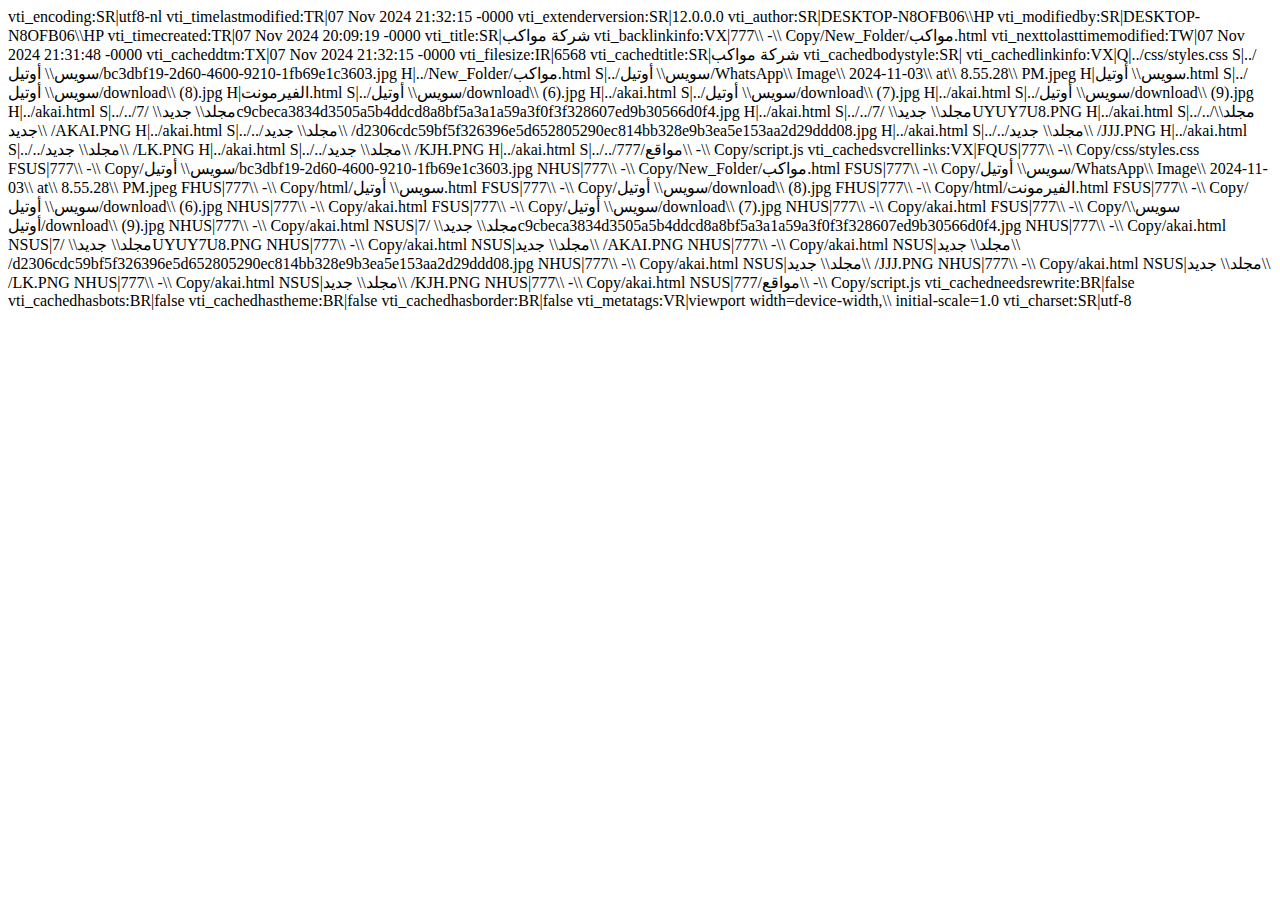
<file: html/_vti_cnf/مواكب.html>
vti_encoding:SR|utf8-nl
vti_timelastmodified:TR|07 Nov 2024 21:32:15 -0000
vti_extenderversion:SR|12.0.0.0
vti_author:SR|DESKTOP-N8OFB06\\HP
vti_modifiedby:SR|DESKTOP-N8OFB06\\HP
vti_timecreated:TR|07 Nov 2024 20:09:19 -0000
vti_title:SR|شركة مواكب
vti_backlinkinfo:VX|777\\ -\\ Copy/New_Folder/مواكب.html
vti_nexttolasttimemodified:TW|07 Nov 2024 21:31:48 -0000
vti_cacheddtm:TX|07 Nov 2024 21:32:15 -0000
vti_filesize:IR|6568
vti_cachedtitle:SR|شركة مواكب
vti_cachedbodystyle:SR|<body>
vti_cachedlinkinfo:VX|Q|../css/styles.css S|../سويس\\ أوتيل/bc3dbf19-2d60-4600-9210-1fb69e1c3603.jpg H|../New_Folder/مواكب.html S|../سويس\\ أوتيل/WhatsApp\\ Image\\ 2024-11-03\\ at\\ 8.55.28\\ PM.jpeg H|سويس\\ أوتيل.html S|../سويس\\ أوتيل/download\\ (8).jpg H|الفيرمونت.html S|../سويس\\ أوتيل/download\\ (6).jpg H|../akai.html S|../سويس\\ أوتيل/download\\ (7).jpg H|../akai.html S|../سويس\\ أوتيل/download\\ (9).jpg H|../akai.html S|../../مجلد\\ جديد\\ ‫‬/7c9cbeca3834d3505a5b4ddcd8a8bf5a3a1a59a3f0f3f328607ed9b30566d0f4.jpg H|../akai.html S|../../مجلد\\ جديد\\ ‫‬/7UYUY7U8.PNG H|../akai.html S|../../مجلد\\ جديد\\ ‫‬/AKAI.PNG H|../akai.html S|../../مجلد\\ جديد\\ ‫‬/d2306cdc59bf5f326396e5d652805290ec814bb328e9b3ea5e153aa2d29ddd08.jpg H|../akai.html S|../../مجلد\\ جديد\\ ‫‬/JJJ.PNG H|../akai.html S|../../مجلد\\ جديد\\ ‫‬/LK.PNG H|../akai.html S|../../مجلد\\ جديد\\ ‫‬/KJH.PNG H|../akai.html S|../../مواقع/777\\ -\\ Copy/script.js
vti_cachedsvcrellinks:VX|FQUS|777\\ -\\ Copy/css/styles.css FSUS|777\\ -\\ Copy/سويس\\ أوتيل/bc3dbf19-2d60-4600-9210-1fb69e1c3603.jpg NHUS|777\\ -\\ Copy/New_Folder/مواكب.html FSUS|777\\ -\\ Copy/سويس\\ أوتيل/WhatsApp\\ Image\\ 2024-11-03\\ at\\ 8.55.28\\ PM.jpeg FHUS|777\\ -\\ Copy/html/سويس\\ أوتيل.html FSUS|777\\ -\\ Copy/سويس\\ أوتيل/download\\ (8).jpg FHUS|777\\ -\\ Copy/html/الفيرمونت.html FSUS|777\\ -\\ Copy/سويس\\ أوتيل/download\\ (6).jpg NHUS|777\\ -\\ Copy/akai.html FSUS|777\\ -\\ Copy/سويس\\ أوتيل/download\\ (7).jpg NHUS|777\\ -\\ Copy/akai.html FSUS|777\\ -\\ Copy/سويس\\ أوتيل/download\\ (9).jpg NHUS|777\\ -\\ Copy/akai.html NSUS|مجلد\\ جديد\\ ‫‬/7c9cbeca3834d3505a5b4ddcd8a8bf5a3a1a59a3f0f3f328607ed9b30566d0f4.jpg NHUS|777\\ -\\ Copy/akai.html NSUS|مجلد\\ جديد\\ ‫‬/7UYUY7U8.PNG NHUS|777\\ -\\ Copy/akai.html NSUS|مجلد\\ جديد\\ ‫‬/AKAI.PNG NHUS|777\\ -\\ Copy/akai.html NSUS|مجلد\\ جديد\\ ‫‬/d2306cdc59bf5f326396e5d652805290ec814bb328e9b3ea5e153aa2d29ddd08.jpg NHUS|777\\ -\\ Copy/akai.html NSUS|مجلد\\ جديد\\ ‫‬/JJJ.PNG NHUS|777\\ -\\ Copy/akai.html NSUS|مجلد\\ جديد\\ ‫‬/LK.PNG NHUS|777\\ -\\ Copy/akai.html NSUS|مجلد\\ جديد\\ ‫‬/KJH.PNG NHUS|777\\ -\\ Copy/akai.html NSUS|مواقع/777\\ -\\ Copy/script.js
vti_cachedneedsrewrite:BR|false
vti_cachedhasbots:BR|false
vti_cachedhastheme:BR|false
vti_cachedhasborder:BR|false
vti_metatags:VR|viewport width=device-width,\\ initial-scale=1.0
vti_charset:SR|utf-8
</file>
